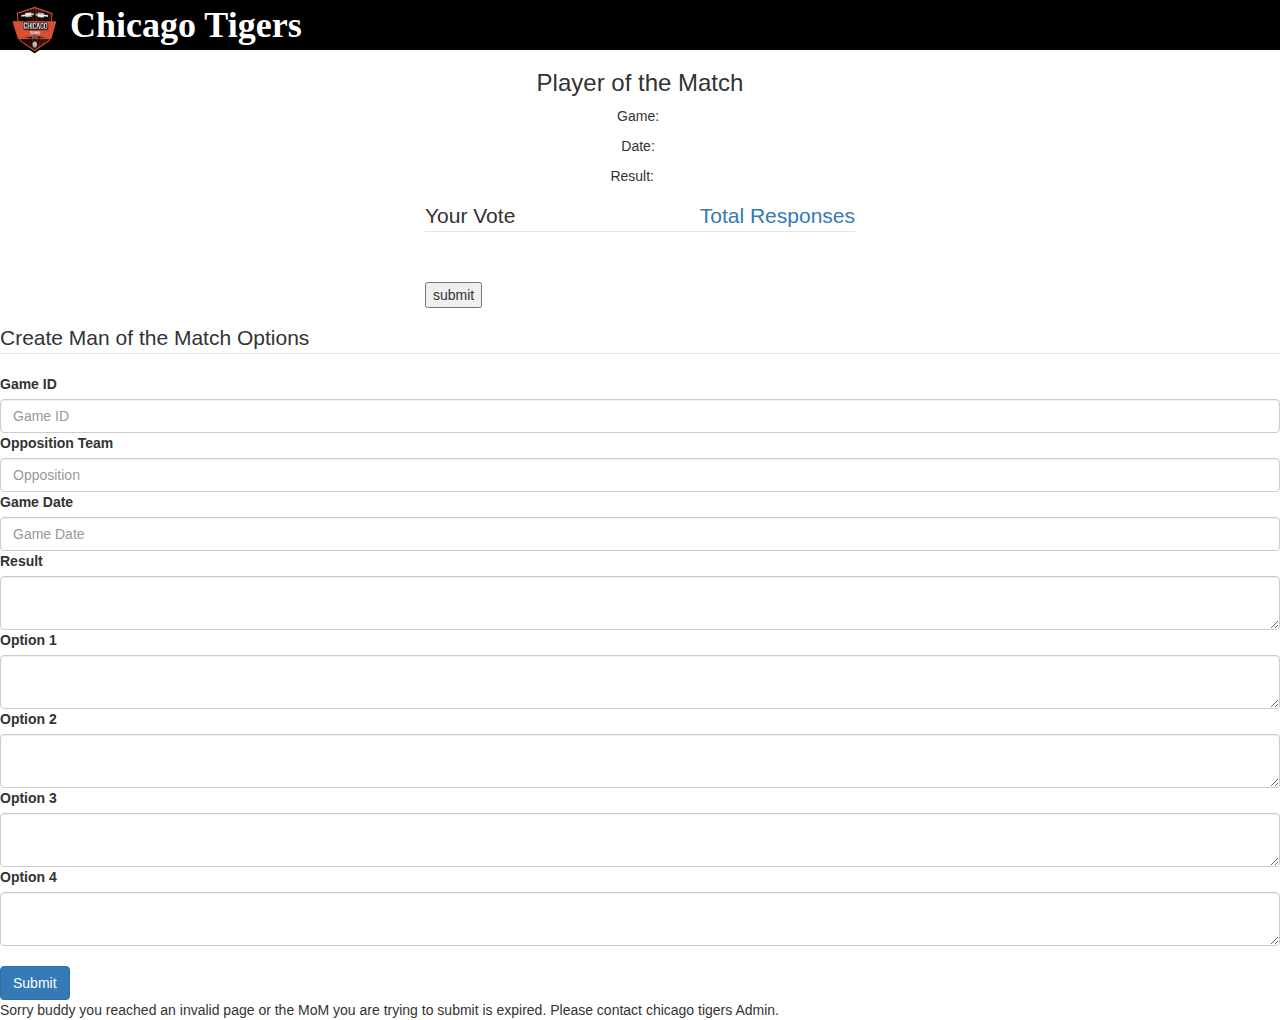
<file: MoMResponse/public/index.html>
<!doctype html>
<head>
  <meta charset="utf-8">
  <title>Chicago Tigers - MoM Response</title>
  <meta name="description" content="My Parse App">
  <meta name="viewport" content="width=device-width">
  <link href="https://maxcdn.bootstrapcdn.com/bootstrap/3.3.4/css/bootstrap.min.css" rel="stylesheet">
  <link rel="stylesheet" media="screen" href="http://openfontlibrary.org/face/hanken" rel="stylesheet" type="text/css"/>
  <link href="css/site.css" rel="stylesheet" type="text/css">
  <script type="text/javascript" src="https://ajax.googleapis.com/ajax/libs/jquery/2.1.3/jquery.min.js"></script>
  <script type="text/javascript" src="http://www.parsecdn.com/js/parse-1.4.2.min.js"></script>
  <script type="text/javascript" src="https://maxcdn.bootstrapcdn.com/bootstrap/3.3.4/js/bootstrap.min.js"></script>
  <script type="text/javascript" src="js/myScript.js"></script>
</head>
<body>
  <header>
    <div style="float:left; padding-left:10px; ">
      <img src="css/Logo.png" width="50" height="50" />
    </div>
    <div style="float:left; padding-left:10px;">
      Chicago Tigers
    </div>
  </header>
  <div class="center">
    <div id="divRecordResponse">

      <div class="container-fluid">
        <div class="text-center">
          <h3>Player of the Match</h3>
          <p>Game: <label id="lblopposition"></label> 
          </p>
          <p>Date: <label id="lblGameDate"></label> 
          </p>
          <p>Result: <label id="lblGameResult"></label> &nbsp;&nbsp;
          </p>
        </div>
        
        <div class="row">
        <fieldset style="max-width: 450px; margin: 5px auto 5px auto; text-align: left; padding:10px;"><legend>Your Vote <div class="pull-right"><a href='javascript:void(0);' id='ancViewResponse'> Total Responses </a></div></legend>
            <div   id="divOptions">
            </div>
            <br>  
            <div id="divAlreadySelectedMsg"></div>
            <input type="button" id="btnSubmitVote" value="submit" /> 
          </fieldset>

        </div><!-- /.row this actually does not appear to be needed with the form-horizontal -->


      </div><!-- /.container -->
    </div>
    <div id="divCreateNewMoM" >

      <fieldset>

        <!-- Form Name -->
        <legend>Create Man of the Match Options</legend>

        <!-- Text input-->
        <div class="control-group">
          <label class="control-label" for="textGameID">Game ID</label>
          <div class="controls">
            <input id="textGameID" name="textGameID" type="text" placeholder="Game ID" class="form-control">

          </div>
        </div>

        <!-- Text input-->
        <div class="control-group">
          <label class="control-label" for="txtOpposition">Opposition Team</label>
          <div class="controls">
            <input id="txtOpposition" name="txtOpposition" type="text" placeholder="Opposition " class="form-control">

          </div>
        </div>

        <!-- Text input-->
        <div class="control-group">
          <label class="control-label" for="txtGameDate">Game Date</label>
          <div class="controls">
            <input id="txtGameDate" name="txtGameDate" type="text" placeholder="Game Date" class="form-control">

          </div>
        </div>

        <div class="control-group">
          <label class="control-label" for="txtResult">Result</label>
          <div class="controls">                     
            <textarea id="txtResult" name="txtResult" class="form-control"></textarea>
          </div>
        </div>

        <!-- Textarea -->
        <div class="control-group">
          <label class="control-label" for="txtOption1">Option 1</label>
          <div class="controls">                     
            <textarea id="txtOption1" name="txtOption1" class="form-control"></textarea>
          </div>
        </div>

        <!-- Textarea -->
        <div class="control-group">
          <label class="control-label" for="txtOption2">Option 2</label>
          <div class="controls">                     
            <textarea id="txtOption2" name="txtOption2" class="form-control"></textarea>
          </div>
        </div>

        <!-- Textarea -->
        <div class="control-group">
          <label class="control-label" for="txtOption3">Option 3</label>
          <div class="controls">                     
            <textarea id="txtOption3" name="txtOption3" class="form-control"></textarea>
          </div>
        </div>

        <!-- Textarea -->
        <div class="control-group">
          <label class="control-label" for="txtOption4">Option 4</label>
          <div class="controls">                     
            <textarea id="txtOption4" name="txtOption4" class="form-control"></textarea>
          </div>
        </div>
        <br>
        <div class="control-group">

          <div class="controls">                     
            <button id="btnCreateMoM" name="btnCreateMoM" class="btn btn-primary">Submit</button>
          </div>
        </div>

      </fieldset>
    </div>
    <div  id="divInvalidPage">
      Sorry buddy you reached an invalid page or the MoM you are trying to submit is expired. Please contact chicago tigers Admin.
    </div>
  </div>
  <script type="text/javascript">
    Parse.initialize("nhBnDWutg21Cyx4d6y8RlgKnLtZv1j7jEdt7IKC5", "FTv9XyJAsHVGl6DqufVheLlQNK8Y37fVVceC6CKH");
    $(document).ready(function(){
      $("#divOptions").on("change", "input:radio", function(event) {//assuming questions is already part of the DOM
        $('input:radio').parent().removeClass('checked');
        $('input:radio').filter(':checked').parent().addClass('checked');

      });


      $('#divInvalidPage').hide();
      if(getQueryStringByName('AddNew') === 'y'){
        addNewMoM();
        $('#divInvalidPage').remove();
        $('#divRecordResponse').remove();
        return;
      }
      $('#divCreateNewMoM').remove();

      var pid = getQueryStringByName('pid');
      var rid = getQueryStringByName('rid');
      if( pid && rid ){
        MoMResponseFun(pid,rid);
        return;
      }
      $('#divRecordResponse').remove();
      $('#divInvalidPage').show();
    });

    function getQueryStringByName(name) {
      name = name.replace(/[\[]/, "\\[").replace(/[\]]/, "\\]");
      var regex = new RegExp("[\\?&]" + name + "=([^&#]*)"),
      results = regex.exec(location.search);
      return results === null ? "" : decodeURIComponent(results[1].replace(/\+/g, " "));
    }

    var MoMResponseFun = function(pid,rid){


       // 2. Create a Parse Query for Post objects
       var query = new Parse.Query('MoMGames');

       query.get(rid, {
        success: function(object) {
         $('#divAlreadySelectedMsg').html('');
         var playerid = object.id.toString();
         var Opposition = object.get('Opposition');
         var GameDate = object.get('GameDate');
         var Result = object.get('Result');
         var Option1 = object.get('Option1');
         var Option2 = object.get('Option2');
         var Option3 = object.get('Option3');
         var Option4 = object.get('Option4');
         var selectedVal = '';

         var MoMResponse = Parse.Object.extend("MoMResponse");
         var query = new Parse.Query(MoMResponse);
         query.equalTo("PlayerId", pid);
         query.equalTo("MoMResponseGameId", rid);
         query.first({
          success: function(results) {

            selectedVal = results.get("ResponseOption");
            setTimeout(function(){ 
              if(selectedVal && selectedVal.length > 0){
                $('#' + selectedVal).prop('checked',true);
                $('input:radio').filter(':checked').parent().addClass('checked');

              }},200);
            
          },error: function(error){}});
         $('#ancViewResponse').unbind("click").bind("click", function(){
           BootstrapDialog.show({
            title: '',
            message: '<iframe src="ViewResponse.html?gameid=' + rid + '" width="100%" height=250 />'
          });
         });

         $('#lblopposition').html('Chicago Tigers Vs ' + Opposition);
         $('#lblGameResult').html(Result);
         $('#lblGameDate').html(GameDate);
         var template = '<div style=padding:10px;><input style="display:inline;" type="radio"  name="MoMOptions" id="Option#index#" value="#value#"></input><label for="Option#index#" style="padding-left:10px;">#data#</label></div>';
         var optionsHtml = '';
         if (Option1 && Option1.length > 0)
          optionsHtml = optionsHtml + template.replace(/#index#/g,1).replace('#data#',Option1).replace('#value#','Option1');

        if (Option2 && Option2.length > 0)
          optionsHtml = optionsHtml + template.replace(/#index#/g,2).replace('#data#',Option2).replace('#value#','Option2');

        if (Option3 && Option3.length > 0)
          optionsHtml = optionsHtml + template.replace(/#index#/g,3).replace('#data#',Option3).replace('#value#','Option3');

        if (Option4 && Option4.length > 0)
          optionsHtml = optionsHtml + template.replace(/#index#/g,4).replace('#data#',Option4).replace('#value#','Option4');

        $('#divOptions').html(optionsHtml);

        $('#btnSubmitVote').unbind('click').bind('click',function(){
          var Responseobjectid = '';
          var MoMResponse = Parse.Object.extend("MoMResponse");
          var query = new Parse.Query(MoMResponse);
          query.equalTo("PlayerId", pid);
          query.equalTo("MoMResponseGameId", rid);
          query.first({
            success: function(results) {
              var val = $('input:radio[name=MoMOptions]:checked').val();
              results.set("ResponseOption", val);
              results.save();
              BootstrapDialog.show({
                title: 'Success',
                message: 'Your response recorded successfully'
              });
            },
            error: function(error) {
              $('#divRecordResponse').remove();
              $('#divInvalidPage').show();
              console.log("Error: " + error.code + " " + error.message);
            }
          });
        });



      },
      error: function(error) {
       $('#divRecordResponse').remove();
       $('#divInvalidPage').show();
     }
   });
}


var addNewMoM = function(){
  $('#btnCreateMoM').unbind("click").bind("click", function(){
    var MoMGamesObject = Parse.Object.extend("MoMGames");
    var tmomgamesbject = new MoMGamesObject();
    tmomgamesbject.save({GameID: $('#textGameID').val(), Opposition : $('#txtOpposition').val(), GameDate : $('#txtGameDate').val(),Result: $('#txtResult').val(), Option1 : $('#txtOption1').val(), Option2 : $('#txtOption2').val(), Option3 : $('#txtOption3').val(), Option4 : $('#txtOption4').val()}, {
      success: function(object){
       BootstrapDialog.show({
        title: 'Success',
        message: 'Game Added Successfully !!!'
      });
       $('#divCreateNewMoM input').val('');
       $('#divCreateNewMoM textarea').val('');
     },
     error: function(model, error) {
       BootstrapDialog.show({
        title: 'Error',
        message: 'Some Error Occured.'
      });
       console.log(error.message);
     }
   });
  });
}

function replaceAll(find, replace, str) {
  return str.replace(new RegExp(find, 'g'), replace);
}
</script>
</body>

</html>
</file>
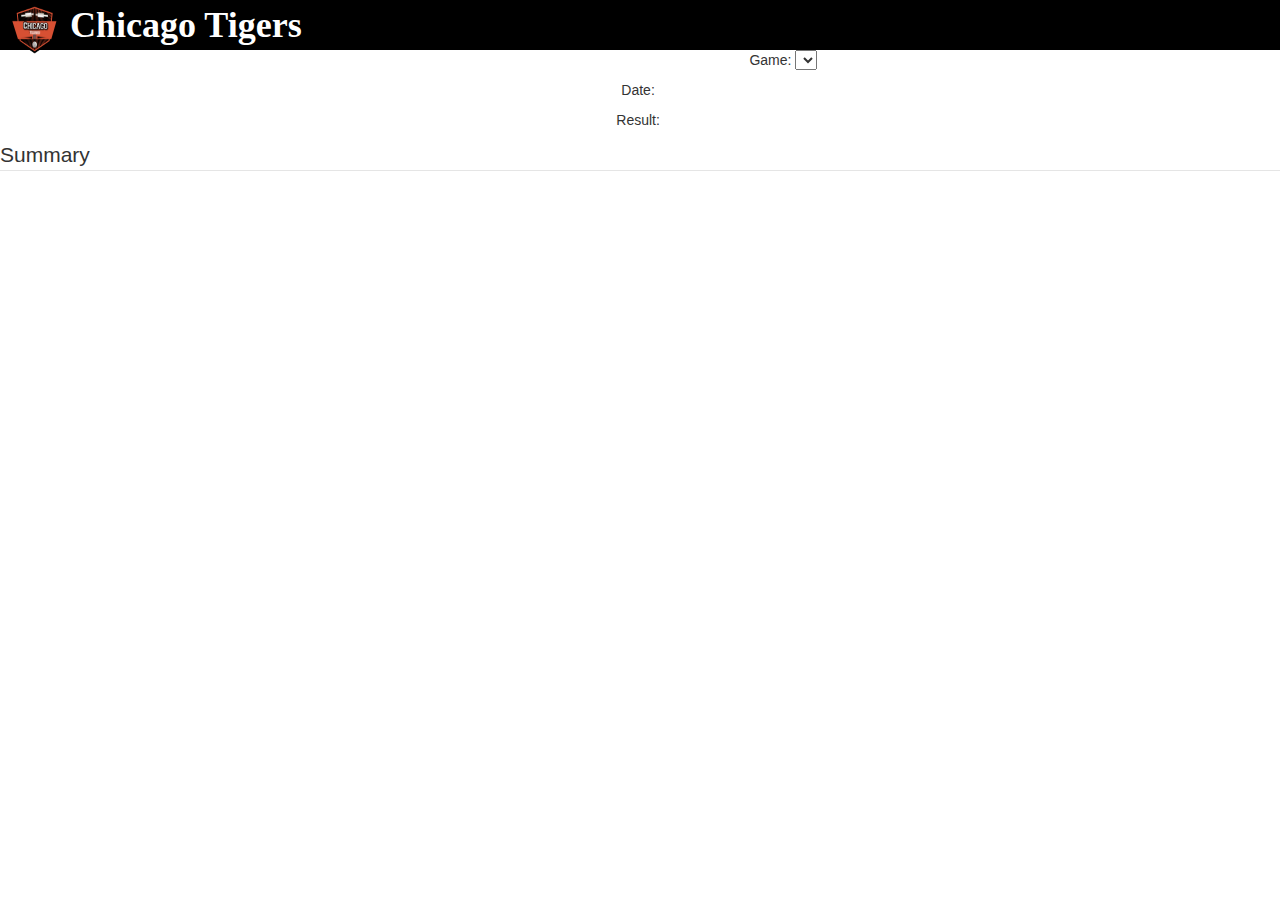
<file: MoMResponse/public/ViewResponse.html>
<!doctype html>
<head>
  <meta charset="utf-8">
  <title>Chicago Tigers - MoM Response</title>
  <meta name="description" content="My Parse App">
  <meta name="viewport" content="width=device-width">
  <link href="https://maxcdn.bootstrapcdn.com/bootstrap/3.3.4/css/bootstrap.min.css" rel="stylesheet">
  <link rel="stylesheet" media="screen" href="http://openfontlibrary.org/face/hanken" rel="stylesheet" type="text/css"/>
  <link href="css/site.css" rel="stylesheet" type="text/css">
  <script type="text/javascript" src="https://ajax.googleapis.com/ajax/libs/jquery/2.1.3/jquery.min.js"></script>
  <script type="text/javascript" src="http://www.parsecdn.com/js/parse-1.4.2.min.js"></script>
  <script type="text/javascript" src="https://maxcdn.bootstrapcdn.com/bootstrap/3.3.4/js/bootstrap.min.js"></script>
  <script type="text/javascript" src="js/myScript.js"></script>
</head>
<body>
  <header>
    <div style="float:left; padding-left:10px; ">
      <img src="css/Logo.png" width="50" height="50" />
    </div>
    <div style="float:left; padding-left:10px;">
      Chicago Tigers
    </div>
  </header>
  <div class="center">
    <div id="divViewResponse">

      <div class="container-fluid">
        <div class="text-center" id="divGameDetail">
          <p>Game: <select id="selopposition"></select> 
          </p>
          <p>Date: <label id="lblGameDate"></label> 
          </p>
          <p>Result: <label id="lblGameResult"></label> 
          </p>

        </div>
        
        <div class="row">
          <fieldset><legend>Summary</legend>
            <div   id="divResponses">
            </div>
          </fieldset>
          <br>  
        </div><!-- /.row this actually does not appear to be needed with the form-horizontal -->


      </div><!-- /.container -->
    </div>
    
  </div>
  <script type="text/javascript">
    Parse.initialize("nhBnDWutg21Cyx4d6y8RlgKnLtZv1j7jEdt7IKC5", "FTv9XyJAsHVGl6DqufVheLlQNK8Y37fVVceC6CKH");
    var AllGames = {};
    $(document).ready(function(){
      populateOppositions();
      var gameid = getQueryStringByName('gameid');
      if(gameid && gameid.length > 0 )
      {
        $('#divGameDetail').hide();
        $('header').hide();
        setTimeout(function(){
        $('#selopposition').val(gameid).change();
      },200);
      }
    });

    function getQueryStringByName(name) {
      name = name.replace(/[\[]/, "\\[").replace(/[\]]/, "\\]");
      var regex = new RegExp("[\\?&]" + name + "=([^&#]*)"),
      results = regex.exec(location.search);
      return results === null ? "" : decodeURIComponent(results[1].replace(/\+/g, " "));
    }

    
    var populateOppositions = function()
    {
      var MoMGames = Parse.Object.extend("MoMGames");
      var query = new Parse.Query(MoMGames);
      query.find({
        success: function(results) {
          var    list =   '<option value=""> - select one - </option>';

          for (var i = 0; i < results.length; i++) { 
            var object = results[i];
            var Gameid = object.id.toString();
            var Opposition = object.get('Opposition');
            AllGames[Gameid] = object;
            list = list + '<option value="' + Gameid + '">' + Opposition + '</option>';
          }
          $('#selopposition').html(list);
        },
        error: function(error) {
          console.log("Error: " + error.code + " " + error.message);
        }
      });

      $("#divViewResponse").on("change", "select", function(event) {//assuming questions is already part of the DOM
       var object = AllGames[$(this).val()];
       var Opposition = object.get('Opposition');
       var GameDate = object.get('GameDate');
       var Result = object.get('Result');
       var Option1 = object.get('Option1');
       var Option2 = object.get('Option2');
       var Option3 = object.get('Option3');
       var Option4 = object.get('Option4');
       var option1Count = 0;
       var option2Count = 0;
       var option3Count = 0;
       var option4Count = 0;
       $('#lblopposition').html('Chicago Tigers Vs ' + Opposition);
       $('#lblGameResult').html(Result);
       $('#lblGameDate').html(GameDate);
       var responseTable = '<table border=1 class="table table-striped">';
       var MoMResponse = Parse.Object.extend("MoMResponse");
       var query = new Parse.Query(MoMResponse);
       query.equalTo("MoMResponseGameId", $(this).val());
       query.find({
        success: function(results) {
         for (var i = 0; i < results.length; i++) { 
          var object = results[i];
          var playerid = object.id.toString();
          var ResponseOption = object.get('ResponseOption');
          if(ResponseOption === 'Option1') option1Count = option1Count + 1;
          if(ResponseOption === 'Option2') option2Count = option2Count + 1;
          if(ResponseOption === 'Option3') option3Count = option3Count + 1;
          if(ResponseOption === 'Option4') option4Count = option4Count + 1;
        }
        if (Option1 && Option1.length > 0)
          responseTable =  responseTable + '<tr><td>' + Option1 + '</td><td style="text-align:center;">' + option1Count +'</td></tr>';
        if (Option2 && Option2.length > 0)
          responseTable =  responseTable + '<tr><td>' + Option2 + '</td><td style="text-align:center;">' + option2Count +'</td></tr>';
        if (Option3 && Option3.length > 0)
          responseTable =  responseTable + '<tr><td>' + Option3 + '</td><td style="text-align:center;">' + option3Count +'</td></tr>';
        if (Option4 && Option4.length > 0)
          responseTable =  responseTable + '<tr><td>' + Option4 + '</td><td style="text-align:center;">' + option4Count +'</td></tr>';
        responseTable =  responseTable + '</table>';
        $('#divResponses').html(responseTable);
      },
      error: function(error) {
        console.log("Error: " + error.code + " " + error.message);
      }
    });
});

}

</script>
</body>

</html>
</file>
<file: MoMResponse/public/css/site.css>
header{
	background-color: black;
	color:White;
	height: 50px;
	font-family: 'HankenBook'; 
	font-weight: bold; 
	font-style: normal;
	font-size: 36px;
}

.center {
  /*position: absolute;
  left: 50%;
  top: 65%;
  transform: translate(-50%, -50%);
  width: 40%;
  height: 100%;*/
  margin: 0 auto 0 auto;
}
body {
    background-color: rgba(0,0,0,0);
    height: 100%;
    margin: 0;
    width: 100%;
}
html {
    height: 100%;
    width: 100%;
}

.checked{
    background-color:#bbb;
}

<!-- Bootstrap Dialog css -->
.bootstrap-dialog .modal-head
er{border-top-left-radius:4px;border-top-right-radius:4px}.bootstrap-dialog .bootstrap-dialog-title{color:#fff;display:inline-block;font-size:16px}.bootstrap-dialog .bootstrap-dialog-message{font-size:14px}.bootstrap-dialog .bootstrap-dialog-button-icon{margin-right:3px}.bootstrap-dialog .bootstrap-dialog-close-button{font-size:20px;float:right;filter:alpha(opacity=90);-moz-opacity:.9;-khtml-opacity:.9;opacity:.9}.bootstrap-dialog .bootstrap-dialog-close-button:hover{cursor:pointer;filter:alpha(opacity=100);-moz-opacity:1;-khtml-opacity:1;opacity:1}.bootstrap-dialog.type-default .modal-header{background-color:#fff}.bootstrap-dialog.type-default .bootstrap-dialog-title{color:#333}.bootstrap-dialog.type-info .modal-header{background-color:#5bc0de}.bootstrap-dialog.type-primary .modal-header{background-color:#428bca}.bootstrap-dialog.type-success .modal-header{background-color:#5cb85c}.bootstrap-dialog.type-warning .modal-header{background-color:#f0ad4e}.bootstrap-dialog.type-danger .modal-header{background-color:#d9534f}.bootstrap-dialog.size-large .bootstrap-dialog-title{font-size:24px}.bootstrap-dialog.size-large .bootstrap-dialog-close-button{font-size:30px}.bootstrap-dialog.size-large .bootstrap-dialog-message{font-size:18px}.bootstrap-dialog .icon-spin{display:inline-block;-moz-animation:spin 2s infinite linear;-o-animation:spin 2s infinite linear;-webkit-animation:spin 2s infinite linear;animation:spin 2s infinite linear}@-moz-keyframes spin{0%{-moz-transform:rotate(0deg)}100%{-moz-transform:rotate(359deg)}}@-webkit-keyframes spin{0%{-webkit-transform:rotate(0deg)}100%{-webkit-transform:rotate(359deg)}}@-o-keyframes spin{0%{-o-transform:rotate(0deg)}100%{-o-transform:rotate(359deg)}}@-ms-keyframes spin{0%{-ms-transform:rotate(0deg)}100%{-ms-transform:rotate(359deg)}}@keyframes spin{0%{transform:rotate(0deg)}100%{transform:rotate(359deg)}}
<!-- Bootstrap Dialog css -->
</file>
